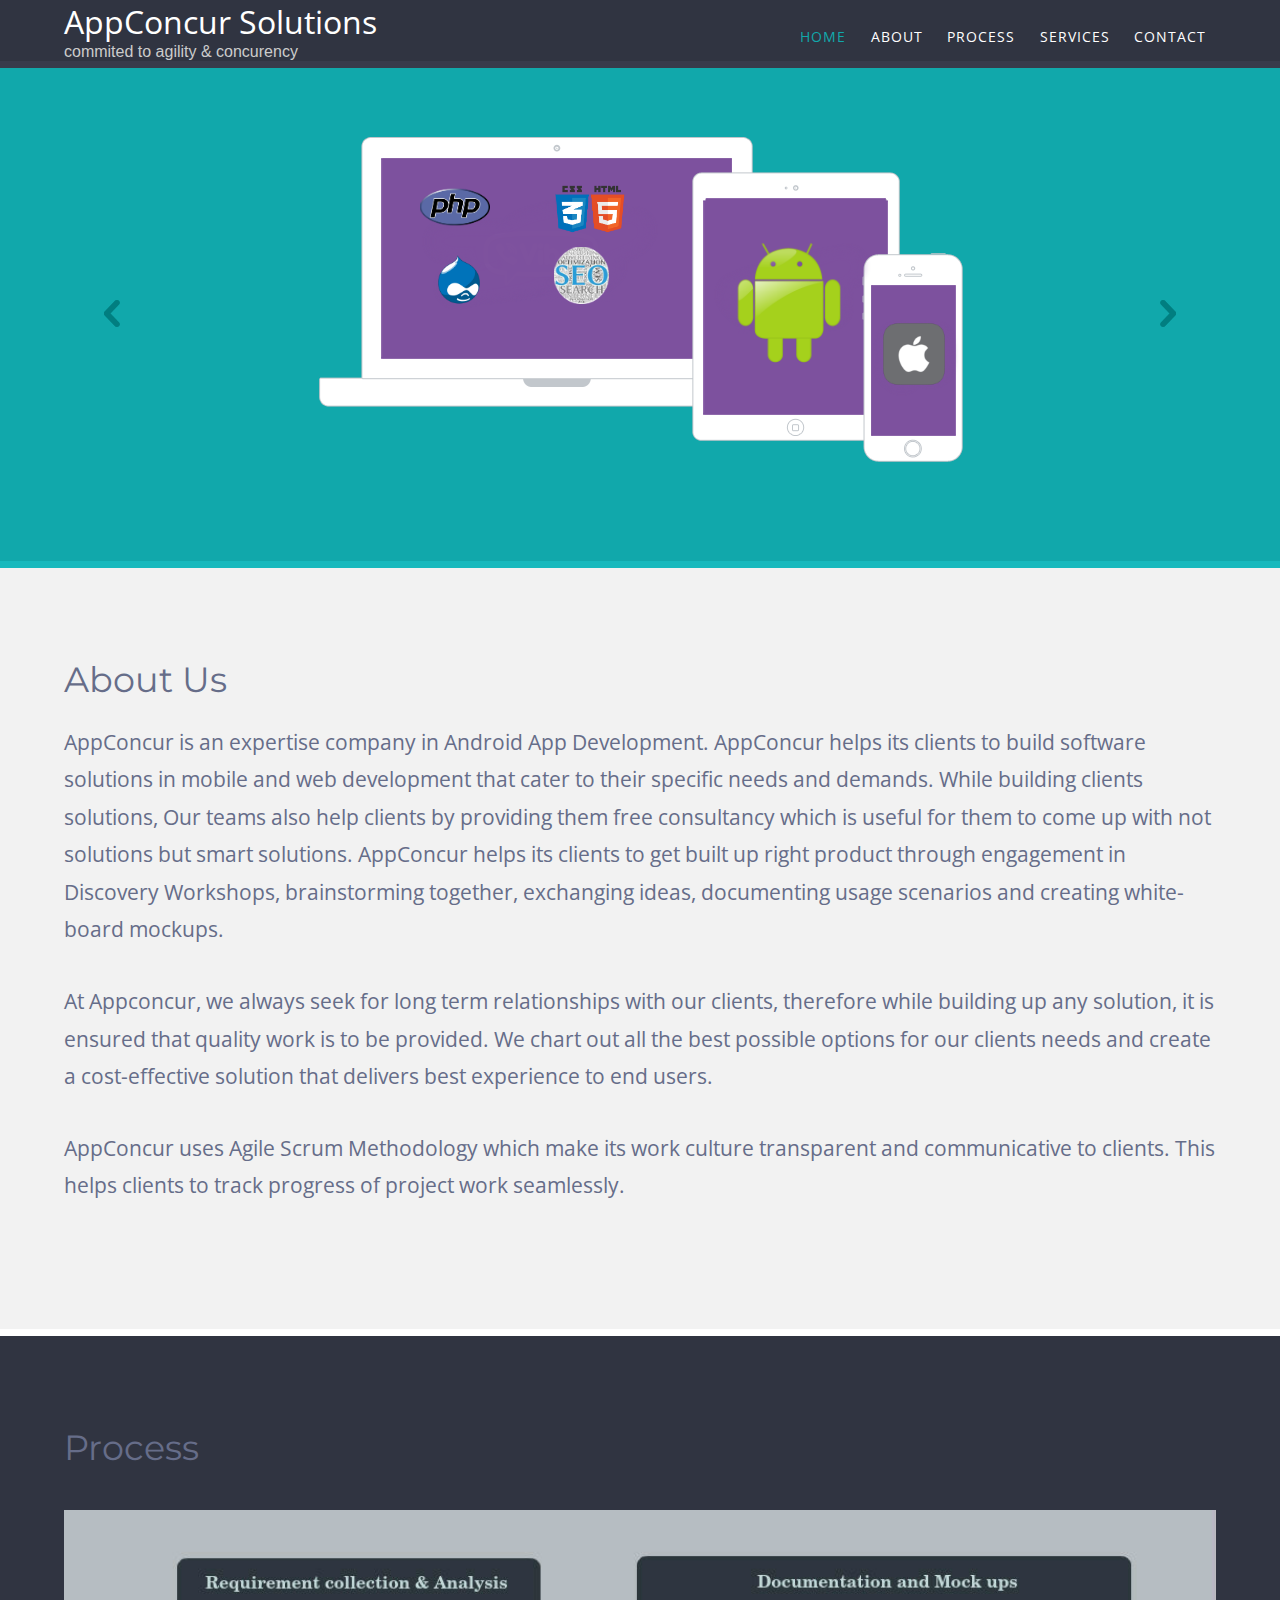
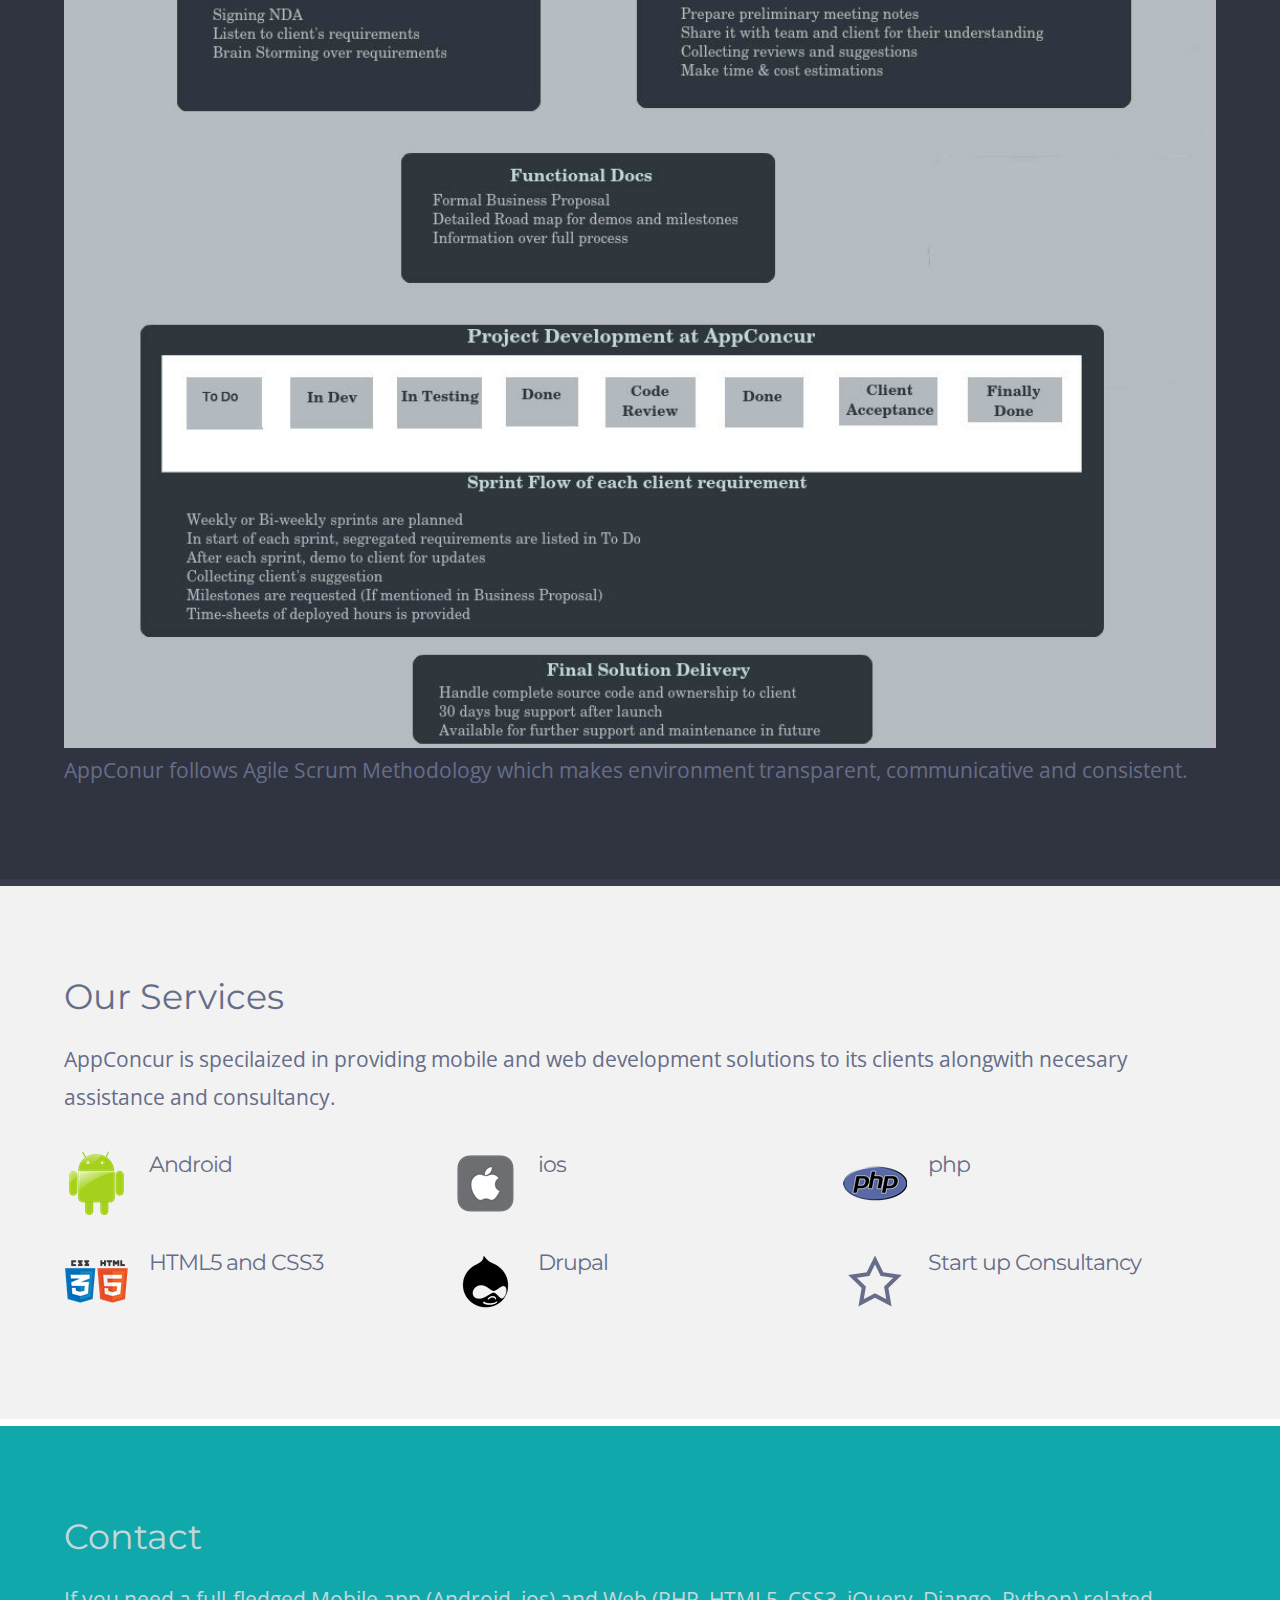
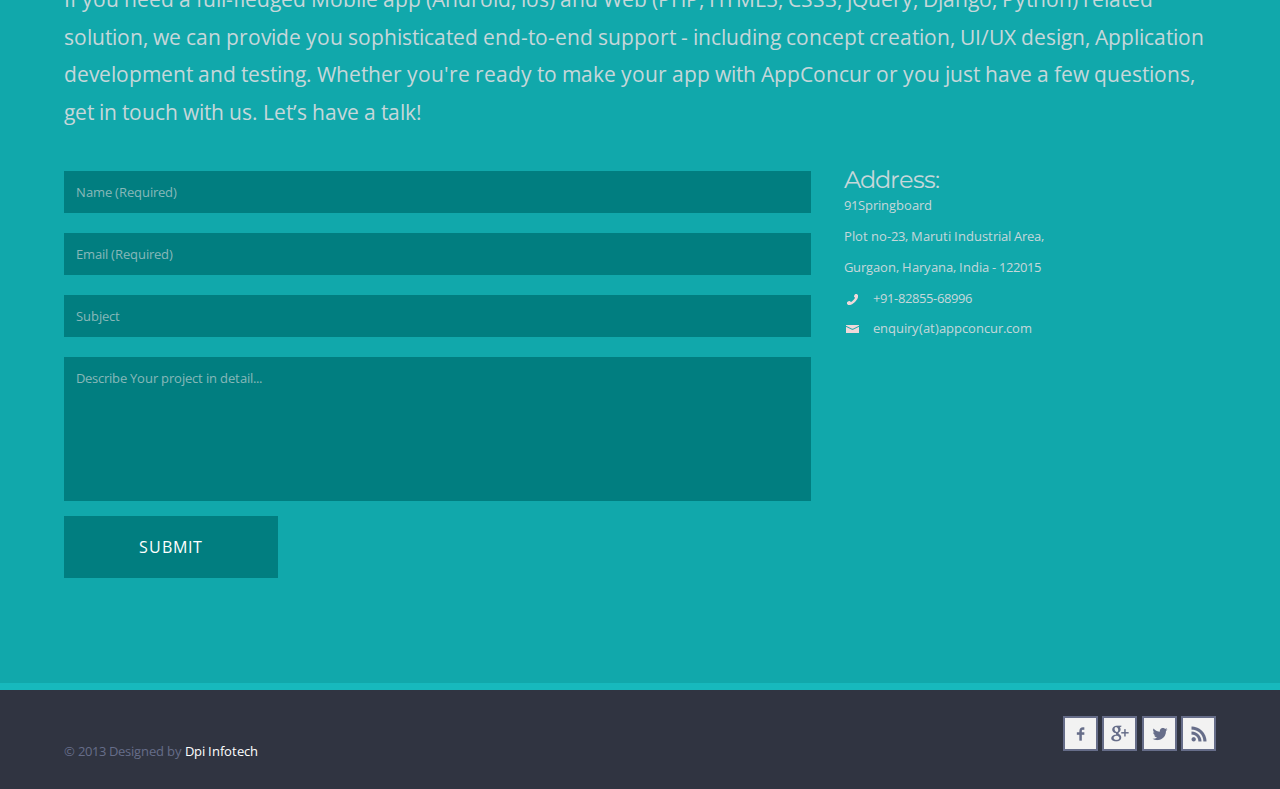
<file: index.html>
<!DOCTYPE HTML>
<html>
<head>
<title>AppConcur Solutions</title>
<link href="css/style.css" rel="stylesheet" type="text/css" media="all" />
<meta name="viewport" content="width=device-width, initial-scale=1, maximum-scale=1">
<meta http-equiv="Content-Type" content="text/html; charset=utf-8" />
<link href='http://fonts.googleapis.com/css?family=Open+Sans' rel='stylesheet' type='text/css'>
<link href='http://fonts.googleapis.com/css?family=Montserrat' rel='stylesheet' type='text/css'>
<script type="text/javascript" src="https://ajax.googleapis.com/ajax/libs/jquery/1.9.1/jquery.min.js"></script>
<!--light box-->
<script src="js/superfish.js"></script>
<script type="text/javascript" src="js/jquery.lightbox.js"></script>
<link rel="stylesheet" type="text/css" href="css/lightbox.css" media="screen">
	<script type="text/javascript">
		$(function() {
			$('.gallery a').lightBox();
		});
   </script>
<script type="text/javascript" src="js/move-top.js"></script>
<script type="text/javascript" src="js/easing.js"></script>
   <script type="text/javascript">
		jQuery(document).ready(function($) {
			$(".scroll").click(function(event){		
				event.preventDefault();
				$('html,body').animate({scrollTop:$(this.hash).offset().top},1200);
			});
		});
	</script>
</head>
<body>
   <div class="header">	
    <div class="header-top">
       <div class="wrap"> 
	         <div class="logo">
				<!--<a href="index.html"><img src="images/logo.png" alt=""/></a>-->
				<h1><a href="index.html">AppConcur Solutions</a></h1>
				<h3 style="color:#ccc;">commited to agility & concurency</h3>
			 </div>
			 <div class="cssmenu">
				<ul id="nav">
					 <li class="current"><a href="#section-1">Home</a></li>
					 <li><a href="#section-2">About</a></li>
					 <li><a href="#section-3">Process</a></li>
					 <li><a href="#section-4">Services</a></li>
				     <li><a href="#section-5">Contact</a></li>
				</ul>
		    </div>
		    <div class="clear"></div>
	   </div>
	 </div>
   </div>
   <div class="banner section" id="section-1">
       <div class="wrap"> 		 
           <div class="wmuSlider example1">
			   <div class="wmuSliderWrapper">
				   <article style="position: absolute; width: 100%; opacity: 0;"> <img src="images/h11.png" alt=""> </article>
				   <article style="position: relative; width: 100%; opacity: 1;"> <img src="images/h12.png" alt=""> </article>
				   <article style="position: absolute; width: 100%; opacity: 0;"> <img src="images/h13.png" alt=""> </article>
				   <article style="position: absolute; width: 100%; opacity: 0;"> <img src="images/h14.png" alt=""> </article>
				   
				</div>
                <a class="wmuSliderPrev">Previous</a><a class="wmuSliderNext">Next</a>
           </div>
            	      <script src="js/jquery.wmuSlider.js"></script> 
					  <script type="text/javascript" src="js/modernizr.custom.min.js"></script> 
						<script>
       						 $('.example1').wmuSlider();         
   						</script> 	           	      
        </div>
    </div>
	<div class="main" id="container">
	   <div class="content-top section" id="section-2">
	       <div class="wrap">
		        <h2>About Us</h2>
				<p>
					AppConcur is an expertise company in Android App Development. AppConcur helps its clients to build software solutions in mobile and web development that cater to their specific needs and demands.  While building clients solutions, Our teams also help clients by providing them free consultancy which is useful for them to come up with not solutions but smart solutions. AppConcur helps its clients to get built up right product through engagement in Discovery Workshops, brainstorming together, exchanging ideas, documenting usage scenarios and creating white-board mockups.  
				</p>
				<P>
					At Appconcur, we always seek for long term relationships with our clients, therefore while building up any solution, it is ensured that quality work is to be provided. We chart out all the best possible options for our clients needs and create a cost-effective solution that delivers best experience to end users.
				
				</P>
				<P>
					AppConcur uses Agile Scrum Methodology which make its work culture transparent and communicative to clients. This helps clients to track progress of project work seamlessly. 
				</P>
				
				
				
				<div class="clear"></div>
			   </div>
		    </div>
		 </div>   
	   <div class="content-middle section" id="section-3">
		  <div class="wrap">
				 <h2>Process</h2>
				 <br/>
				 <img src="images/pop.png" style="width:100%;">
				 <p>AppConur follows Agile Scrum Methodology which makes environment transparent, communicative and consistent.
				 
				 </p>
				 
				 
		   <div class="container">
	
	
	
	  </div>
	 </div>
    </div>
		<div class="content-top section" id="section-4">
		   <div class="wrap">
		        <h2>Our Services</h2>
				<p>AppConcur is specilaized in providing mobile and web development solutions to its clients alongwith
				necesary assistance and consultancy.
				
				</p>
				<div class="content-topbox">
				  <div class="col_1_of_3 span_1_of_3">
					<div class="dc-head">
						<div class="dc-head-icon">
							<span> </span>
						</div>
						<div class="dc-head-info">
							<h3>Android</h3>
							<span></span>
						</div>
						<div class="clear"> </div>
					</div>
				  </div>
				 <div class="col_1_of_3 span_1_of_3">
					<div class="dc-head">
						<div class="dc-head-icon1">
							<span> </span>
						</div>
						<div class="dc-head-info">
							<h3>ios</h3>
							<span></span>
						</div>
						<div class="clear"> </div>
					</div>
				  </div>
				  <div class="col_1_of_3 span_1_of_3">
					<div class="dc-head">
						<div class="dc-head-icon2">
							<span> </span>
						</div>
						<div class="dc-head-info">
							<h3>php</h3>
							<span></span>
						</div>
						<div class="clear"> </div>
					</div>
				  </div>
				<div class="clear"></div>
			</div>
			<div class="section group">
				  <div class="col_1_of_3 span_1_of_3">
					<div class="dc-head">
						<div class="dc-head-icon3">
							<span> </span>
						</div>
						<div class="dc-head-info">
							<h3>HTML5 and CSS3</h3>
							<span></span>
						</div>
						<div class="clear"> </div>
					</div>
				  </div>
				 <div class="col_1_of_3 span_1_of_3">
					<div class="dc-head">
						<div class="dc-head-icon4">
							<span> </span>
						</div>
						<div class="dc-head-info">
							<h3>Drupal</h3>
							<span></span>
						</div>
						<div class="clear"> </div>
					</div>
				  </div>
				  <div class="col_1_of_3 span_1_of_3">
					<div class="dc-head">
						<div class="dc-head-icon5">
							<span> </span>
						</div>
						<div class="dc-head-info">
							<h3>Start up Consultancy</h3>
							<span></span>
						</div>
						<div class="clear"> </div>
					</div>
				  </div>
				<div class="clear"></div>
			</div>
			
		   </div>
		</div>
	</div>
    <div class="footer section" id="section-5">
       <div class="footer-top">
     	  <div class="wrap">
     		<h2>Contact</h2>
			<p>If you need a full-fledged Mobile app (Android, ios) and Web (PHP, HTML5, CSS3, jQuery, Django, Python) related solution, we can provide you sophisticated end-to-end support - including concept creation, UI/UX design, Application development and testing. Whether you're ready to make your app with AppConcur or you just have a few questions, get in touch with us.  
Let’s have a talk! 
</p>
			<div class="section group">
			  <div class="col span_2_of_3">
				  <div class="contact-form">
				  	  <form method="post" action="contact-post.php">
					    	<div>
					    		<input type="text" class="textbox" value="Name (Required)" onfocus="this.value = '';" onblur="if (this.value == '') {this.value = 'Name';}">
						    	
						    </div>
						    <div>
						    	<input type="text" class="textbox" value="Email (Required)" onfocus="this.value = '';" onblur="if (this.value == '') {this.value = 'Email';}">
						    </div>
						    <div>
						     	<input type="text" class="textbox" value="Subject" onfocus="this.value = '';" onblur="if (this.value == '') {this.value = 'Subject';}">
						    </div>
						    <div>
						    	<textarea value="Message:" onfocus="this.value = '';" onblur="if (this.value == '') {this.value = 'Message';}">Describe Your project in detail...</textarea>
						    </div>
						    <button class="btn btn-8 btn-8c">Submit</button>
					    </form>
				  </div>
  				</div>
				<div class="col span_1_of_3">
					<div class="company_address">
				     	<h5>Address:</h5>
<div class="extra-wrap"> <p>91Springboard </p></div>
<div class="extra-wrap"><p> Plot no-23, Maruti Industrial Area,  </p></div>
<div class="extra-wrap"><p> Gurgaon, Haryana, India - 122015 </p></div>


						<ul class="list3">
							
							<li>
								<img src="images/phone.png" alt=""/>
								<div class="extra-wrap">
									<p>+91-82855-68996</p>
								</div>
							</li>
							<li>
								<img src="images/mail.png" alt=""/>
								<div class="extra-wrap">
									<p>enquiry(at)appconcur.com</p>
								</div>
							</li>
						</ul>
				   </div>
				 </div>
				 <div class="clear"></div>
			  </div>
     	</div>
     </div>
     <div class="footer-bottom">
       <div class="wrap">
        <div class="copy">
		    <p class="copy">© 2013 Designed by  <a href="#" target="_blank">Dpi Infotech</a> </p>
	    </div>
	    <div class="social-footer">	
			<ul>	
		        <li class="facebook"><a href="#"><span> </span></a></li>
			    <li class="google"><a href="#"><span> </span></a></li>
			    <li class="twitter"><a href="#"><span> </span></a></li>
			    <li class="rss"><a href="#"><span> </span></a></li>	        	
		   </ul>
	    </div>
	    <div class="clear"></div>
	    <script type="text/javascript">
			$(document).ready(function() {
			
				var defaults = {
		  			containerID: 'toTop', // fading element id
					containerHoverID: 'toTopHover', // fading element hover id
					scrollSpeed: 1200,
					easingType: 'linear' 
		 		};
				
				
				$().UItoTop({ easingType: 'easeOutQuart' });
				
			});
		</script>
           <a href="#" id="toTop" style="display: block;"><span id="toTopHover" style="opacity: 1;"></span></a>
	  </div>
	</div>
	<script src="js/jquery.scrollTo.js"></script>
	<script src="js/jquery.nav.js"></script>
	<script>
	$(document).ready(function() {
		$('#nav').onePageNav({
			begin: function() {
			console.log('start')
			},
			end: function() {
			console.log('stop')
			}
		});
	});
	</script>
</div>
</body>
</html>
</file>
<file: css/style.css>
/*
Author: W3layout
Author URL: http://w3layouts.com
License: Creative Commons Attribution 3.0 Unported
License URL: http://creativecommons.org/licenses/by/3.0/
*/
/* reset */
html,body,div,span,applet,object,iframe,h1,h2,h3,h4,h5,h6,p,blockquote,pre,a,abbr,acronym,address,big,cite,code,del,dfn,em,img,ins,kbd,q,s,samp,small,strike,strong,sub,sup,tt,var,b,u,i,dl,dt,dd,ol,nav ul,nav li,fieldset,form,label,legend,table,caption,tbody,tfoot,thead,tr,th,td,article,aside,canvas,details,embed,figure,figcaption,footer,header,hgroup,menu,nav,output,ruby,section,summary,time,mark,audio,video{margin:0;padding:0;border:0;font-size:100%;font:inherit;vertical-align:baseline;}
article, aside, details, figcaption, figure,footer, header, hgroup, menu, nav, section {display: block;}
ol,ul{list-style:none;margin:0;padding:0;}
blockquote,q{quotes:none;}
blockquote:before,blockquote:after,q:before,q:after{content:'';content:none;}
table{border-collapse:collapse;border-spacing:0;}
/* start editing from here */
a{text-decoration:none;}
.txt-rt{text-align:right;}/* text align right */
.txt-lt{text-align:left;}/* text align left */
.txt-center{text-align:center;}/* text align center */
.float-rt{float:right;}/* float right */
.float-lt{float:left;}/* float left */
.clear{clear:both;}/* clear float */
.pos-relative{position:relative;}/* Position Relative */
.pos-absolute{position:absolute;}/* Position Absolute */
.vertical-base{	vertical-align:baseline;}/* vertical align baseline */
.vertical-top{	vertical-align:top;}/* vertical align top */
.underline{	padding-bottom:5px;	border-bottom: 1px solid #eee; margin:0 0 20px 0;}/* Add 5px bottom padding and a underline */
nav.vertical ul li{	display:block;}/* vertical menu */
nav.horizontal ul li{	display: inline-block;}/* horizontal menu */
img{max-width:100%;}
/*end reset*/
body{
	font-family:Arial, Helvetica, sans-serif;
	background:#fff;
}
.wrap{
	width:80%;
	margin:0 auto;
	-moz-transition:all .2s linear;
	-webkit-transition:all .2s linear; 
	-o-transition:all .2s linear; 
	-ms-transition:all .2s linear;
}
.header-top{
	position: fixed;
	z-index:9999;
	width: 100%;
	clear: both;
	background:#303441;
	border-bottom:7px solid #383B4B;
}
.logo{
	float:left;
}
.logo h1 a{
	font-family: 'Open Sans', sans-serif;
	color:#fff;
	font-size:2em;
}
/*--menu--*/
.cssmenu{
	float:right;
	padding-top: 17px;
}
.cssmenu > ul > li {
	display: inline-block;
}
.cssmenu > ul > li.active a, .cssmenu > ul > li a:hover {
	color:#11A8AB;
}
#nav .current a {
	color:#11A8AB;
}
.cssmenu > ul > li > a {
	color:#fff;
	display: block;
	margin: 10px 10px;
	letter-spacing: 1px;
	font-size:0.89em;
	font-family: 'Open Sans', sans-serif;
	text-transform: uppercase;
}
.banner{
	background:#11A8AB;
	padding:8% 0 5%;
	border-bottom:7px solid #17B9BD;
	position:relative;
}
/**** Slider *****/
.wmuSlider {
	position: relative;
	overflow: hidden;
}
.wmuSlider .wmuSliderWrapper article {
	position: relative;
	text-align: center;
}
.wmuSlider .wmuSliderWrapper article img {
	max-width: 100%;
	width: auto;
	height: auto;
	display:block;
	margin:0 auto;
}
.wmuGallery .wmuGalleryImage {
	position: relative;
	text-align: center;
}
.wmuGallery .wmuGalleryImage img {
	max-width: 100%;
	width: auto;
	height: auto;
}
/* Default Skin */
.wmuGallery .wmuGalleryImage {
	margin-bottom: 10px;
}
.wmuSliderPrev, .wmuSliderNext {
	position: absolute;
	width:39px;
	height:39px;
	text-indent: -9999px;
	background: url(../images/arrows.png) no-repeat;
	top:58%;
	margin-top: -40px;
	z-index: 2;
	cursor:pointer;
}
.wmuSliderPrev {
	background-position:20px 3px;
	left:20px;
}
.wmuSliderNext {
	background-position:-20px 3px;
	right:20px;
}
/*--content--*/
.content-top{
	background:#f2f2f2;
	padding:7% 0;
	border-bottom: 7px solid #FFF;
}
.content-top h2{
	font-family: 'Montserrat', sans-serif;
	color:#666d89;
	font-size:2.2em;
	margin-bottom:2%;
}
.content-top p{
	font-family: 'Open Sans', sans-serif;
	color:#666d89;
	font-size:1.3em;
	line-height:1.8em;
	margin-bottom:3%;
}
/*  GRID OF THREE   ============================================================================= */
.col_1_of_3{
	display: block;
	float:left;
	margin:0% 0 0% 1.6%;
}
.col_1_of_3:first-child { margin-left: 0; }
.span_1_of_3 {
	width:32.2%;
}
.span_1_of_3  h3{
	color:#666D89;
	margin-bottom:0.5em;
	font-size:1.4em;
	line-height: 1.2;
	font-family: 'Montserrat', sans-serif;
	font-weight : normal;
	margin-top: 0px;
	letter-spacing: -1px;
}
.span_1_of_3  p  {
	font-size:0.8125em;
	padding:0.5em 0;
	color: #333;
	line-height: 1.5em;
	font-family: 'Open Sans', sans-serif;	
}
/***** Media Quries *****/
@media only screen and (max-width: 1024px) {
	.wrap{
		width:95%;
	}	
}
/*  GO FULL WIDTH AT LESS THAN 640 PIXELS */
@media only screen and (max-width: 640px) and (min-width: 480px) {
	.wrap{
		width:95%;
	}
	.col_1_of_3{ 
		margin: 1% 0 1% 0%;
	}
	.span_1_of_3 {
		width:94%;
		padding:3%;  
	}
}
/*  GO FULL WIDTH AT LESS THAN 480 PIXELS */
@media only screen and (max-width: 480px) {
     
     .wrap{
		width:95%;
	}		
	.col_1_of_3{ 
		margin: 1% 0 1% 0%;
	}
	.span_1_of_3 {
		width:92%;
		padding:4%;
	}
}
.dc-head-icon, .dc-head-icon1, .dc-head-icon2, .dc-head-icon3, .dc-head-icon4, .dc-head-icon5{
	float: left;
	width: 17.5%;
}
.dc-head-info {
	float: left;
	width: 76.5%;
	margin-left: 20px;
}
.dc-head-icon span {
	height: 64px;
	width: 64px;
	display: block;
	background: url(../images/Android-icon.png) no-repeat;
	vertical-align: middle;
}
.dc-head-icon1 span {
	height:64px;
	width:64px;
	display: block;
	background: url(../images/ios.png) no-repeat;
	vertical-align: middle;
}
.dc-head-icon2 span {
	height:64px;
	width:64px;
	display: block;
	background: url(../images/icon_php.png) no-repeat;
	vertical-align: middle;
}
.dc-head-icon3 span {
	height:80px;
	width:80px;
	display: block;
	background: url(../images/htmlcss.png) no-repeat;
	vertical-align: middle;
}
.dc-head-icon4 span {
	height:64px;
	width:64px;
	display: block;
	background: url(../images/drupal.png) no-repeat;
	vertical-align: middle;
}
.dc-head-icon5 span {
	height:64px;
	width:64px;
	display: block;
	background: url(../images/star.png) no-repeat;
	vertical-align: middle;
}
.dc-head-info span {
	font-family: 'Open Sans', sans-serif;
	color: #666D89;
	font-size: 0.89em;
	line-height: 1.5em;
}
.content-topbox{
	padding-bottom:3%;
}
.content-middle{
	padding:7% 0;
	background:#303441;
	border-bottom: 7px solid #383B4B;
}
.content-middle h2 {
	font-family: 'Montserrat', sans-serif;
	color:#666d89;
	font-size: 2.2em;
	margin-bottom: 2%;
}
.content-middle p {
	font-family: 'Open Sans', sans-serif;
	color:#666d89;
	font-size: 1.3em;
	line-height: 1.8em;
}
#info {
	-webkit-border-radius:5px;
	-moz-border-radius:5px;
	border-radius:5px;				
	background:#fcf8e3;
	border:1px solid  #fbeed5;
	width:95%;
	max-width:900px;
	margin:0 auto 40px auto;
	font-family:arial;
	font-size:12px;
	-webkit-box-sizing: border-box;
	-moz-box-sizing: border-box;
	-o-box-sizing: border-box;
}

	#info .info-wrapper {
		padding:10px;
	-webkit-box-sizing: border-box;
	-moz-box-sizing: border-box;
	-o-box-sizing: border-box;

	}
	#info a {
		color:#c09853;
		text-decoration:none;
	}
	#info p {
		margin:5px 0 0 0;
	}
.container { 
	position: relative; 
	-webkit-transition: all 1s ease;
  -moz-transition: all 1s ease;
  -o-transition: all 1s ease;
  transition: all 1s ease;	
 font-family: 'Open Sans', sans-serif;
}
#filters {
	padding:30px 0 70px;
	list-style: none;
	
}
	#filters li {
		float:left;
	}
	#filters li span {
	color:#666D89;
	font-family: 'Open Sans', sans-serif;
	font-size: 0.8125em;
	font-weight: normal;
	padding: 5px 12px;
	background: none;
	display: inline-block;
	-webkit-transition: all 0.3s ease-out;
	-moz-transition: all 0.3s ease-out;
	-ms-transition: all 0.3s ease-out;
	-o-transition: all 0.3s ease-out;
	transition: all 0.3s ease-out;
	cursor: pointer;
	margin-right: 10px;
	border: 1px solid #666D89;
	border-radius: 10px;
	-webkit-border-radius: 10px;
	-moz-border-radius: 10px;
	-o-border-radius: 10px;
	}
	#filters li span:hover {
		background: none;
		color: #FFF;
		border: 1px solid #FFF;
		border-radius: 10px;
		-webkit-border-radius: 10px;
		-moz-border-radius: 10px;
		-o-border-radius: 10px;
	}
   #filters li span.active {
		background: none;
		color: #FFF;
		border: 1px solid #FFF;
		border-radius: 10px;
		-webkit-border-radius: 10px;
		-moz-border-radius: 10px;
		-o-border-radius: 10px;
	}
#portfoliolist .portfolio {
	-webkit-box-sizing: border-box;
	-moz-box-sizing: border-box;
	-o-box-sizing: border-box;
	width:23.5%;
	margin-right:25px;
	display:none;
	float:left;
	overflow:hidden;
}
#portfoliolist .portfolio1 {
	-webkit-box-sizing: border-box;
	-moz-box-sizing: border-box;
	-o-box-sizing: border-box;
	width:23.5%;
	margin-right:0;
	display:none;
	float:left;
	overflow:hidden;
}
.portfolio-wrapper {
		overflow:hidden;
		position: relative !important;
		cursor:pointer;
	}
	.portfolio img, .portfolio1 img {
		max-width:100%;
		display: block;
		opacity: 5;
		transition: all 300ms!important;
		-webkit-transition: all 300ms!important;
		-moz-transition: all 300ms!important;
	}
	.portfolio img:hover, .portfolio1 img:hover {
		-webkit-filter: grayscale(50%);
	}
	.portfolio .label, .portfolio1 .label {
		position: absolute;
		width: 100%;
		height:40px;
		bottom:-40px;
	}
		.portfolio .label-bg, .portfolio1 .label-bg {
			background: #555;
			width: 100%;
			height:100%;
			position: absolute;
			top:0;
			left:0;
		}
		.portfolio .label-text, .portfolio1 .label-text {
			color: #fff;
			position: relative;
			z-index: 500;
			padding: 2px 8px;
			font-size: 0.875em;
		}
			.portfolio .text-category, .portfolio1 .text-category {
				display:block;
				font-size:9px;
				font-size: 12px;
				text-transform:uppercase;
			}
/* #Tablet (Portrait) */
@media only screen and (min-width: 768px) and (max-width: 959px) {
	.container {
	}
}
/*  #Mobile (Portrait) - Note: Design for a width of 320px */
@media only screen and (max-width: 767px) {
	.container { 
		width: 95%; 
	}
	#portfoliolist .portfolio {
		width:48%;
		margin:1%;
	}		
	#ads {
		display:none;
	}
}
/* #Mobile (Landscape) - Note: Design for a width of 480px */
@media only screen and (min-width: 480px) and (max-width: 767px) {
	.container {
		width: 70%;
	}
	#ads {
		display:none;
	}
}
.text{
	padding:20px;
	background:#363B50;
}
.text h5{
	color:#fff;
	font-size:1.2em;
	text-align:center;
	padding-bottom:10px;
}
.text p{
	color:#fff;
	font-size:0.8125em;
	line-height:1.5em;
}
.top-box{
	margin-bottom:25px;
}
.middle-box{
	margin-bottom:25px;
}
.desc{
	padding-top:4%;
}
.desc h4 a{
	font-family: 'Montserrat', sans-serif;
	color: #666D89;
	font-size:1.5em;
}
.desc h4 a:hover{
	color:#11A8AB;
}
.desc p {
	font-family: 'Open Sans', sans-serif;
	color: #666D89;
	font-size:0.8125em;
	line-height: 1.8em;
	margin-bottom:10px;
}
.social-icons ul li:first-child, ol li:first-child {
	margin-top: 0px;
	margin-left: 0;
}
.social-icons li {
	display: inline-block;
}
li.facebook a span{
	height: 35px;
	width: 35px;
	display: block;
	background: url(../images/social.png) no-repeat;
}
li.facebook a span:hover{
	background: url(../images/social.png) no-repeat 0px -40px;
	height: 35px;
}
li.google a span{
	height: 35px;
	width: 35px;
	display: block;
	background: url(../images/social.png) no-repeat -78px 0px;
}
li.google a span:hover{
	background: url(../images/social.png) no-repeat -78px -40px;
	height: 35px;
}
li.twitter a span{
	height: 35px;
	width: 35px;
	display: block;
	background: url(../images/social.png) no-repeat -39px 0px;	
}
li.twitter a span:hover{
	background: url(../images/social.png) no-repeat -39px -40px;
	height: 35px;
}
li.rss a span{
	height: 35px;
	width: 35px;
	display: block;
	background: url(../images/social.png) no-repeat -115px 0px;	
}
li.rss a span:hover{
	background: url(../images/social.png) no-repeat -115px -40px;
	height: 35px;
}
/*--footer--*/
.footer-top{
	background:#11A8AB;
	padding:7% 0 5%;
	border-bottom: 7px solid #17B9BD;
}
.footer-top h2 {
	font-family: 'Montserrat', sans-serif;
	color:#C6D7DA;
	font-size: 2.2em;
	margin-bottom: 2%;
}
.footer-top p {
	font-family: 'Open Sans', sans-serif;
	color:#C6D7DA;
	font-size: 1.3em;
	line-height: 1.8em;
	margin-bottom: 2%;
}
/*  Contact Form  ============================================================================= */
.col{
	display: block;
	float:left;
	margin: 1% 0 1% 1.6%;
}
.col:first-child{
	margin-left:0;
}	
.span_2_of_3 {
	width: 66.1%;
}
.span_1_of_3 {
	width: 32.2%;
}
.contact-form{
	position:relative;
	padding-bottom:30px;
}
.contact-form div{
	padding:5px 0 15px;
}
.contact-form input[type="text"],.contact-form textarea{
	padding: 12px;
	display: block;
	width: 95%;
	background:#017e80;
	border: none;
	outline: none;
	color:#88B8B9;
	font-size: 0.8125em;
	font-family: 'Open Sans', sans-serif;
	-webkit-appearance: none;
}
.contact-form textarea{
	resize:none;
	height:120px;		
}
.btn {
	border: none;
	font-size: inherit;
	color: inherit;
	background: none;
	cursor: pointer;
	padding: 20px 75px;
	display: inline-block;
	color:#fff;
	text-transform: uppercase;
	letter-spacing: 1px;
	outline: none;
	position: relative;
	-webkit-transition: all 0.3s;
	-moz-transition: all 0.3s;
	transition: all 0.3s;
	font-family: 'Open Sans', sans-serif;
}
.btn-8 {
	display: block;
	background: #017E80;
	-webkit-transform-style: preserve-3d;
	-moz-transform-style: preserve-3d;
	transform-style: preserve-3d;
}
.btn-8c:hover {
	-webkit-transform: rotateY(15deg);
	-moz-transform: rotateY(15deg);
	-ms-transform: rotateY(15deg);
	transform: rotateY(15deg);
}
.company_address p{
	font-family: 'Open Sans', sans-serif;
	color:#C6D7DA;
	font-size:0.8125em;
	line-height: 1.8em;
	margin-bottom: 2%;
}
/***** Media Quries *****/
@media only screen and (max-width: 1024px) {
	.wrap{
		width:95%;
	}	
}
/*  GO FULL WIDTH AT LESS THAN 800 PIXELS */
@media only screen and (max-width: 800px) {
	.wrap{
		width:95%;
	}
	.span_2_of_3 {
	}
	.col{ 
		margin: 1% 0 1% 0%;
	}
	.span_1_of_3 {
	}
}
/*  GO FULL WIDTH AT LESS THAN 640 PIXELS */
@media only screen and (max-width: 640px) and (min-width: 480px) {
	.wrap{
		width:95%;
	}
	.span_2_of_3 {
		width:94%;
		padding:3%; 
	}
	.col{ 
		margin: 1% 0 1% 0%;
	}
	.span_1_of_3 {
		width:94%;
		padding:3%; 
	}
   .contact-form input[type="text"],.contact-form textarea{
		width:97%;
	}
}
/*  GO FULL WIDTH AT LESS THAN 480 PIXELS */
@media only screen and (max-width: 480px) {
	.wrap{
		width:95%;
	}
	.span_2_of_3 {
		width:90%;
		padding:5%; 
	}
	.col { 
		margin: 1% 0 1% 0%;
	}
	.span_1_of_3 {
		width:90%;
		padding:5%; 
	}
	.contact-form input[type="text"],.contact-form textarea{
		width:92%;
	}
}
.span_1_of_3 h5 {
	color:#C6D7DA;
	font-size:1.5em;
	line-height: 1.2;
	font-family: 'Montserrat', sans-serif;
	font-weight: normal;
	margin-top: 0px;
	letter-spacing: -1px;
}
.list3 li>img {
	float: left;
	margin-right: 13px;
	margin-top: 4px;
}
.extra-wrap {
	overflow: hidden;
}
.extra-wrap p {
	font-size: 0.8125em;
	padding: 0;
}
.footer-bottom{
	padding:2% 0;
	background: #303441;
	position: relative;
}
.copy{
	float:left;
	padding-top: 12px;
}
.copy p{
	font-family: 'Open Sans', sans-serif;
	color: #666D89;
	font-size:0.8125em;
	line-height: 1.8em;
}
.social-footer{
	float:right;
}
.social-footer li{
	display:inline-block;
}
.copy p a{
	color:#fff;
}
.copy p a:hover{
	color: #666D89;
}
#toTop {
	display: none;
	text-decoration: none;
	position: fixed;
	bottom: 10px;
	right: 10px;
	overflow: hidden;
	width: 32px;
	height: 32px;
	border: none;
	text-indent: 100%;
	background: url(../images/top-move.png) no-repeat right top;
}
/*--responsive design--*/
@media (max-width:1366px){
	.wrap{
		width:90%;
	}
	#portfoliolist .portfolio {
		width: 23.4%;
	}
}
@media (max-width:1280px){
	.wrap{
		width:90%;
	}
	#portfoliolist .portfolio {
		width:23.2%;
	}
}
@media (max-width:1024px){
	.wrap{
		width:90%;
	}
	#portfoliolist .portfolio {
		width:22.7%;
	}
	.dc-head-info {
		width: 75.5%;
	}
	.content-top {
		padding: 100px 0;
	}
	.content-middle {
		padding: 100px 0;
	}
	.footer-top {
		padding: 100px 0 50px;
	}
	.copy {
		padding-top:5px;
	}
	.wmuSliderPrev {
		left: -15px;
	}
	.wmuSliderNext {
		right: -20px;
	}
	.banner {
		padding: 120px 0 50px;
	}
	.wmuSlider .wmuSliderWrapper article img {
		max-width: 89%;
	}
	.social-footer {
		padding-right:10px;
	}
}
@media (max-width:800px){
	.wrap{
		width:90%;
	}
	#portfoliolist .portfolio {
		width:21.9%;
	}
	.dc-head-info {
		width: 68.5%;
		margin-left: 31px;
	}
	.content-top {
		padding: 100px 0;
	}
	.content-middle {
		padding: 100px 0;
	}
	.footer-top {
		padding: 100px 0 50px;
	}
	.copy {
		padding-top:10px;
	}
	.wmuSliderPrev {
		left: -15px;
	}
	.wmuSliderNext {
		right: -20px;
	}
	.banner {
		padding: 120px 0 50px;
	}
	.contact-form input[type="text"], .contact-form textarea {
		width: 88%;
	}
	.span_1_of_3 h5 {
		font-size: 1.4em;
	}
	.footer-top p {
		font-size: 1em;
	}
	.footer-top h2 {
		font-size: 2em;
	}
	.company_address p {
		font-size:0.8125em;
	}
	.content-top h2 {
		font-size: 2em;
	}
	.content-top p {
		font-size:1em;
	}
	.desc p {
		font-size:0.8125em;
	}
	.desc h4 {
		font-size: 1.4em;
	}
	.content-middle h2 {
		font-size: 2em;
	}
	.content-middle p {
		font-size:0.8125em;
	}
	.span_1_of_3 h3 {
		font-size: 1.2em;
	}
	.wmuSlider .wmuSliderWrapper article img {
		max-width: 87%;
	}
	.social-footer {
		padding-right: 20px;
	}
	.cssmenu > ul > li > a {
		margin: 10px 5px;
	}
	.text h5 {
		font-size: 1.1em;
	}
	.cssmenu {
		padding-top: 18px;
	}
}
@media (max-width:768px){
	.wrap{
		width:90%;
	}
	#portfoliolist .portfolio {
		width:21.8%;
	}
	.dc-head-info {
		width: 67.5%;
		margin-left: 31px;
	}
	.content-top {
		padding: 100px 0;
	}
	.content-middle {
		padding: 100px 0;
	}
	.footer-top {
		padding: 100px 0 50px;
	}
	.copy {
		padding-top:5px;
	}
	.wmuSliderPrev {
		left: -15px;
	}
	.wmuSliderNext {
		right: -20px;
	}
	.banner {
		padding: 120px 0 50px;
	}
	.contact-form input[type="text"], .contact-form textarea {
		width: 88%;
	}
	.span_1_of_3 h5 {
		font-size: 1.4em;
	}
	.footer-top p {
		font-size: 1em;
	}
	.footer-top h2 {
		font-size: 2em;
	}
	.company_address p {
		font-size:0.8125em;
	}
	.content-top h2 {
		font-size: 2em;
	}
	.content-top p {
		font-size:1em;
	}
	.desc p {
		font-size:0.8125em;
	}
	.desc h4 {
		font-size: 1.4em;
	}
	.content-middle h2 {
		font-size: 2em;
	}
	.content-middle p {
		font-size:0.8125em;
	}
	.span_1_of_3 h3 {
		font-size: 1em;
	}
	.wmuSlider .wmuSliderWrapper article img {
		max-width: 87%;
	}
	.dc-head-info span {
		font-size: 0.8125em;
	}
	.social-footer {
		padding-right: 20px;
	}
	.text h5 {
		font-size:1em;
	}
	.logo h1 a{
		font-size: 2.7em;
	}
	.cssmenu {
		padding-top:14px;
	}
}
@media (max-width:640px){
	.wrap{
		width:90%;
	}
	#portfoliolist .portfolio {
		width:21.8%;
	}
	.dc-head-info {
		width: 67.5%;
		margin-left: 31px;
	}
	.content-top {
		padding: 100px 0;
	}
	.content-middle {
		padding: 100px 0;
	}
	.footer-top {
		padding: 100px 0 50px;
	}
	.copy {
		padding-top:5px;
	}
	.wmuSliderPrev {
		left: -15px;
	}
	.wmuSliderNext {
		right: -20px;
	}
	.contact-form input[type="text"], .contact-form textarea {
		width: 88%;
	}
	.span_1_of_3 h5 {
		font-size: 1.4em;
	}
	.footer-top p {
		font-size: 1em;
	}
	.footer-top h2 {
		font-size: 2em;
	}
	.company_address p {
		font-size:0.8125em;
	}
	.content-top h2 {
		font-size: 2em;
	}
	.content-top p {
		font-size:1em;
	}
	.desc p {
		font-size:0.8125em;
	}
	.desc h4 {
		font-size: 1.4em;
	}
	.content-middle h2 {
		font-size: 2em;
	}
	.content-middle p {
		font-size:0.8125em;
	}
	.span_1_of_3 h3 {
		font-size: 1.2em;
	}
	.wmuSlider .wmuSliderWrapper article img {
		max-width: 87%;
	}
	.dc-head-info span {
		font-size: 0.8125em;
	}
	.banner {
		padding: 120px 0 50px;
	}
	.cssmenu > ul > li > a {
		font-size: 0.8125em;
		margin: 10px 3px;
	}
	#filters li span {
		font-size: 0.8125em;
	}
	.social-footer {
		padding-right: 20px;
	}
	.logo h1 a {
		font-size:2.5em;
	}
	.cssmenu {
		padding-top: 13px;
	}
	#portfoliolist .portfolio1 {
		width:100%;
	}
	#portfoliolist .portfolio {
		width:100%;
	}
}
@media (max-width:480px){
	.wrap{
		width:90%;
	}
	#portfoliolist .portfolio {
		width:21.8%;
	}
	.dc-head-info {
		width: 67.5%;
		margin-left: 31px;
	}
	.content-top {
		padding: 100px 0;
	}
	.content-middle {
		padding: 100px 0;
	}
	.footer-top {
		padding: 100px 0 50px;
	}
	.copy {
		padding-bottom:5px;
		float:none;
		text-align:center;
	}
	.wmuSliderPrev {
		left: -15px;
	}
	.wmuSliderNext {
		right: -20px;
	}
	.contact-form input[type="text"], .contact-form textarea {
		width: 88%;
	}
	.span_1_of_3 h5 {
		font-size: 1.4em;
	}
	.footer-top p {
		font-size:0.89em;
	}
	.footer-top h2 {
		font-size:1.7em;
	}
	.company_address p {
		font-size:0.8125em;
	}
	.content-top h2 {
		font-size:1.7em;
	}
	.content-top p {
		font-size:0.89em;
	}
	.desc p {
		font-size:0.8125em;
	}
	.desc h4 {
		font-size: 1.2em;
	}
	.content-middle h2 {
		font-size:1.7em;
	}
	.content-middle p {
		font-size:0.8125em;
	}
	.span_1_of_3 h3 {
		font-size: 1.1em;
	}
	.wmuSlider .wmuSliderWrapper article img {
		max-width: 87%;
	}
	.dc-head-info span {
		font-size: 0.8125em;
	}
	.banner {
		padding: 120px 0 50px;
	}
	.cssmenu > ul > li > a {
		font-size: 0.8125em;
		margin: 10px 6px;
	}
	#filters li span {
		font-size:12px;
	}
	.logo{
		float: none;
		padding-top:0px;
		text-align:center;
	}
	.cssmenu {
		float: none;
		padding-top: 0px;
		text-align: center;
	}
	.header-top {
		padding: 10px 0;
	}
	#filters li span {
		padding: 5px 5px;
		margin-right: 5px;
	}
	.social-footer {
		float: none;
		text-align: center;
	}
	#portfoliolist .portfolio1 {
		width:100%;
	}
	#portfoliolist .portfolio {
		width:100%;
	}
	.btn {
		padding: 12px 40px;
		font-size:0.8125em;
	}
}
@media (max-width:320px){
	.wrap{
		width:90%;
	}
	.dc-head-info {
		width: 67.5%;
		margin-left: 31px;
	}
	.content-top {
		padding: 100px 0;
	}
	.content-middle {
		padding: 100px 0;
	}
	.footer-top {
		padding: 100px 0 50px;
	}
	.copy {
		padding-bottom:5px;
		float:none;
		text-align:center;
	}
	.wmuSliderPrev {
		left: -15px;
	}
	.wmuSliderNext {
		right: -20px;
	}
	.contact-form input[type="text"], .contact-form textarea {
		width: 88%;
	}
	.span_1_of_3 h5 {
		font-size: 1.4em;
	}
	.footer-top p {
		font-size:0.89em;
	}
	.footer-top h2 {
		font-size:1.7em;
	}
	.company_address p {
		font-size:0.8125em;
	}
	.content-top h2 {
		font-size:1.7em;
	}
	.content-top p {
		font-size:0.89em;
	}
	.desc p {
		font-size:0.8125em;
	}
	.desc h4 {
		font-size: 1.2em;
	}
	.content-middle h2 {
		font-size:1.7em;
	}
	.content-middle p {
		font-size:0.89em;
	}
	.span_1_of_3 h3 {
		font-size: 1.1em;
	}
	.wmuSlider .wmuSliderWrapper article img {
		max-width:75%;
	}
	.dc-head-info span {
		font-size: 0.8125em;
	}
	.banner {
		padding: 130px 0 30px;
	}
	.cssmenu > ul > li > a {
		font-size: 10px;
		margin: 10px 1px;
	}
	#filters li span {
		font-size: 0.8125em;
	}
	.logo h1{
		float: none;
		padding-top:0px;
		text-align:center;
	}
	.logo h1 a{
		font-size:2em;
	}
	.cssmenu {
		float: none;
		padding-top: 0px;
		text-align: center;
	}
	.header-top {
		padding: 10px 0;
	}
	#filters li span {
		padding: 5px 5px;
		margin-right: 5px;
	}
	.social-footer {
		float: none;
		text-align: center;
	}
	.wmuSliderPrev, .wmuSliderNext {
		margin-top: -25px;
	}
	#portfoliolist .portfolio1 {
		width:100%;
	}
	#portfoliolist .portfolio {
		width:100%;
	}
	.btn {
		padding: 12px 40px;
		font-size:0.8125em;
	}
}
</file>
